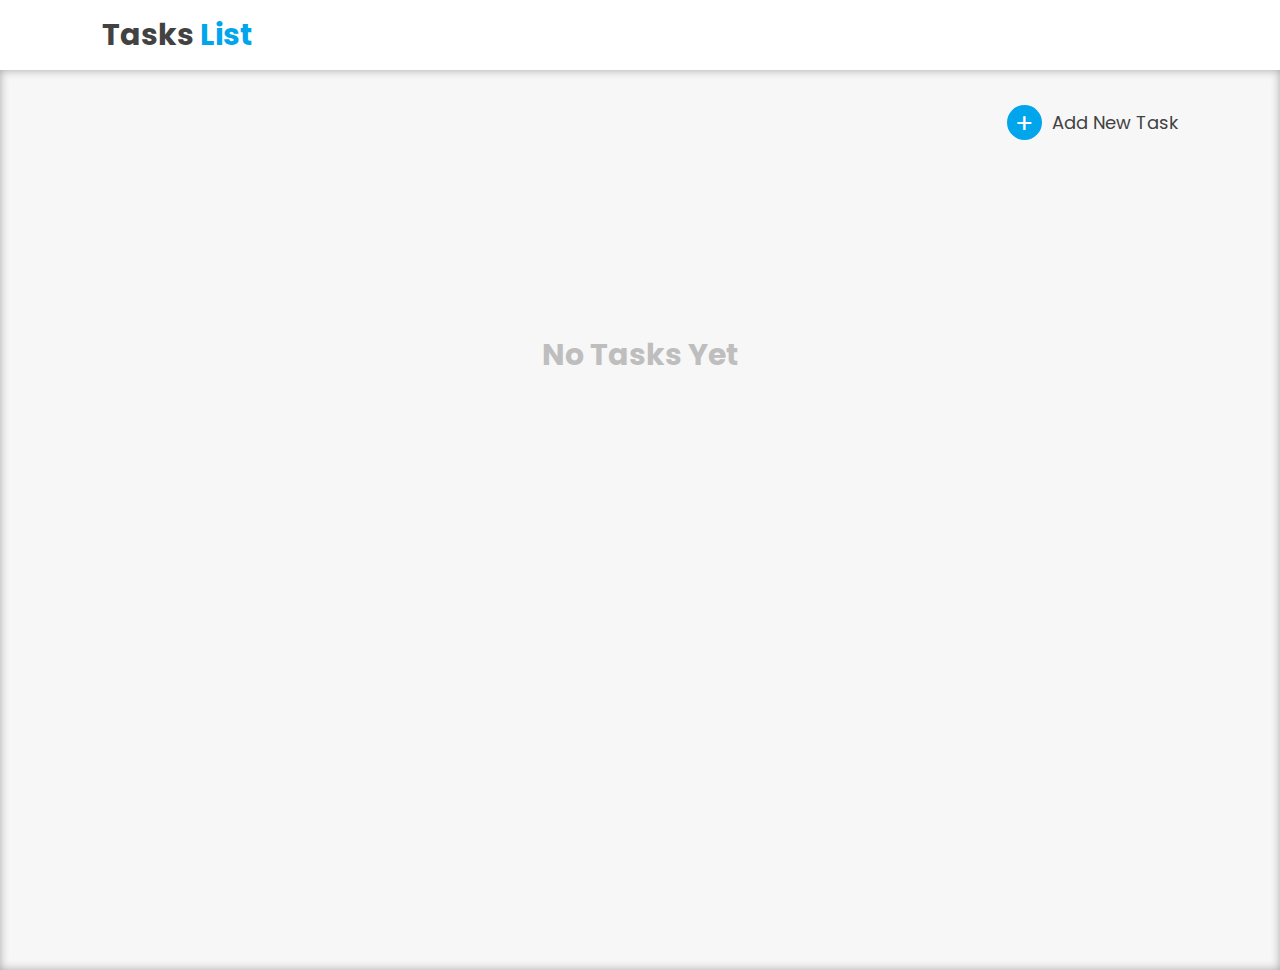
<file: index.html>
<!DOCTYPE html>
<html lang="en"><head>
    <meta charset="UTF-8">
    <meta http-equiv="X-UA-Compatible" content="IE=edge">
    <meta name="viewport" content="width=device-width, initial-scale=1.0">
    <title>ToDo List</title>
    <link rel="stylesheet" href="https://cdnjs.cloudflare.com/ajax/libs/font-awesome/6.1.2/css/all.min.css">
    <link rel="stylesheet" href="style.css">
    <style>
        @import url('https://fonts.googleapis.com/css2?family=Poppins:wght@400;700&display=swap');
    </style>
</head>

<body>

    <div id="nav">
        <h1>
            Tasks
            <span class="blue">List</span>
        </h1>
    </div>

    <div id="container">
        <div id="btnContainer">
            <span class="btn-circle" id="addTask">
                +
            </span>
            <span>Add New Task</span>
        </div>
        <div id="cardContainer">
            <p id="noTasks">No Tasks Yet</p>
        </div>
    </div>

    <div id="taskInputContainer" class="inputContainer">
        <div id="taskInput" class="input">
            <p id="taskInputHeading" class="inputHeading">Add New Task
                <span id="closeTaskInput" class="closeInput">
                    <i class="fa-solid fa-xmark"></i>
                </span>
            </p>
            <div id="taskInputContent" class="inputContent">
                <input type="text" placeholder="Learn C++" id="task"><br>
                <button class="btn" id="addTaskBtn">+ Add Task</button>
            </div>
        </div>
    </div>

    <div id="itemInputContainer" class="inputContainer">
        <div id="itemInput" class="input">
            <p id="itemInputHeading" class="inputHeading">Add New Item
                <span id="closeItemInput" class="closeInput">
                    <i class="fa-solid fa-xmark"></i>
                </span>
            </p>
            <div id="itemInputContent" class="inputContent">
                <input type="text" placeholder="Visit Famous Places" id="item"><br>
                <div id="addItemBtnContainer">
                    <button class="btn" id="addItemBtn">+ Add Item</button>
                </div>
            </div>
        </div>
    </div>

    <script src="js.js" ></script>



</body>
</html>
</file>
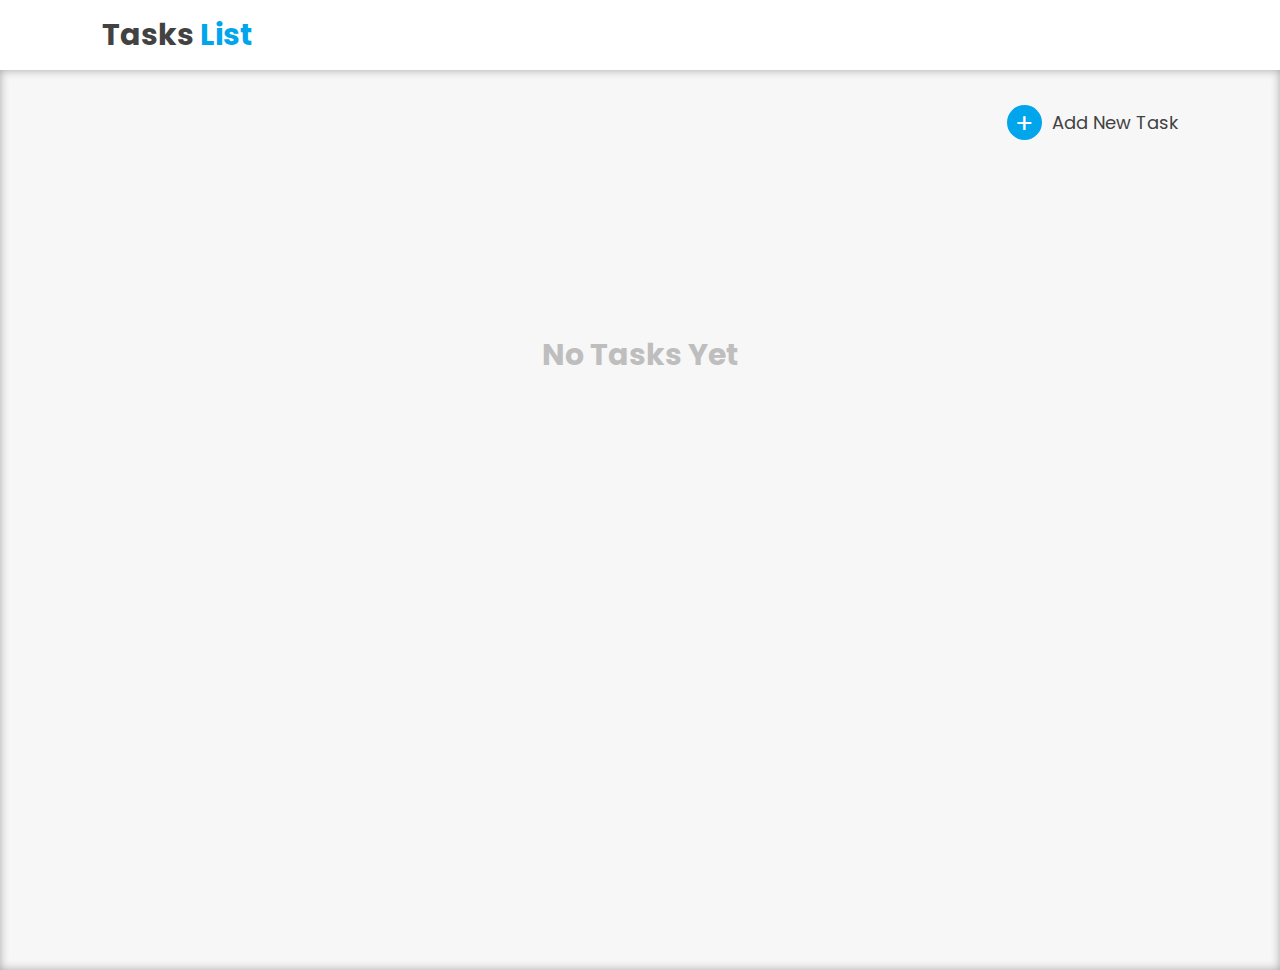
<file: light.html>
<!DOCTYPE html>
<html lang="en">

<head>
    <meta charset="UTF-8">
    <meta http-equiv="X-UA-Compatible" content="IE=edge">
    <meta name="viewport" content="width=device-width, initial-scale=1.0">
    <title>ToDo List</title>
    <link rel="stylesheet" href="https://cdnjs.cloudflare.com/ajax/libs/font-awesome/6.1.2/css/all.min.css">

    <style>
        @import url('https://fonts.googleapis.com/css2?family=Poppins:wght@400;700&display=swap');
    </style>

    <style>
        .blue {
            color: #00A5EC;
        }

        .btn-circle {
            height: 35px;
            width: 35px;
            line-height: 37px;
            font-size: 27px;
            text-align: center;
            border-radius: 100%;
            color: white;
            margin-right: 10px;
            background-color: #00A5EC;
        }

        .btn-circle:hover {
            line-height: 37px;
            font-size: 25px;
            cursor: pointer;
        }

        html {
            height: 100%;
        }

        body {
            font-family: Poppins !important;
            margin: 0;
            height: 100%;
            user-select: none;
        }

        #nav {
            height: 70px;
            display: flex;
            align-items: center;
        }

        #nav>h1 {
            font-weight: bold;
            font-size: 30px;
            color: #424242;
            margin-left: 8%;
            margin-right: 8%;
        }

        #container {
            min-height: 100%;
            height: auto;
            box-shadow: 0px 0px 10px 0px #42424271 inset;
            background-color: #F7F7F7;
        }

        #btnContainer {
            padding-top: 35px;
            display: flex;
            justify-content: flex-end;
            align-items: center;
            font-size: 18px;
            color: #424242;
            margin-left: 8%;
            margin-right: 8%;
        }

        #cardContainer {
            background: transparent;
            padding-top: 35px;
            margin-left: 8%;
            margin-right: 8%;
            display: flex;
            flex-wrap: wrap;
            flex-direction: row;
        }

        #noTasks {
            display: flex;
            justify-content: center;
            align-items: center;
            height: 300px;
            width: 100%;
            text-align: center;
            font-size: 30px;
            font-weight: bold;
            color: rgb(190, 190, 190);
        }

        .card {
            box-shadow: 0px 0px 10px 0px #42424271;
            margin: 10px;
            min-height: 350px;
            height: auto;
            width: 350px;
            background-color: white;
            border-radius: 10px;
        }

        .cardHeading {
            padding: 10px 30px;
            font-size: 20px;
            font-weight: 500;
            border-bottom: 2px solid rgba(211, 211, 211, 0.3);
        }

        .cardHeading:hover {
            cursor: pointer;
        }

        .itemContainer {
            padding: 15px 30px;
            font-size: 18px;
        }

        .item {
            display: flex;
            align-items: center;
            margin-top: 18px;
            color: #424242;
        }

        input[type=checkbox] {
            margin-right: 10px;
            appearance: none;
            background-color: #F7F7F7;
            margin: 0;
            margin-right: 10px;
            font: inherit;
            color: #00A5EC;
            width: 30px;
            height: 30px;
            border-radius: 4px;
            transform: translateY(-0.075em);
            box-shadow: 0px 0px 10px 0px #4242421f inset;
            position: flex;
        }

        input[type="checkbox"]::after {
            position: absolute;
            width: 100%;
            top: 5px;
            left: 0%;
            text-align: center;
            font-family: "FontAwesome";
            font-weight: bold;
            content: "\f00c";
            color: white;
            display: inline-block;
            visibility: hidden;
        }

        input[type="checkbox"]:hover {
            background-color: #e9e9e9;
            cursor: pointer;
        }

        input[type="checkbox"]:checked {
            background-color: #d8d8d8;
        }

        input[type="checkbox"]:checked::after {
            visibility: visible;
        }

        @keyframes strike {
            0% {
                width: 0;
            }

            100% {
                width: 100%;
            }
        }

        .strike {
            position: relative;
            color: rgb(180, 180, 180);
        }

        .strike::after {
            content: ' ';
            position: absolute;
            top: 50%;
            left: 0;
            width: 100%;
            height: 1px;
            background: rgb(150, 150, 150);
            animation-name: strike;
            animation-duration: 0.5s;
            animation-timing-function: linear;
            animation-iteration-count: 1;
            animation-fill-mode: forwards;
        }

        .inputContainer {
            visibility: hidden;
            position: fixed;
            top: 0;
            left: 0;
            background-color: rgba(0, 0, 0, 0.25);
            height: 100%;
            width: 100%;
            display: flex;
            justify-content: center;
            align-items: center;
        }

        .input {
            background-color: white;
            height: 225px;
            width: 440px;
            border-radius: 10px;
            position: relative;
        }

        .inputHeading {
            font-size: 18px;
            padding: 0px 30px;
            padding-top: 5px;
            padding-bottom: 15px;
            border-bottom: 2px solid rgba(211, 211, 211, 0.3);
        }

        .closeInput {
            position: absolute;
            right: 30px;
            font-size: 20px;
            color: rgba(211, 211, 211);
        }

        .closeInput:hover {
            cursor: pointer;
        }

        .inputContent {
            padding: 10px 30px;
        }

        input[type=text] {
            font-family: Poppins;
            background-color: #F7F7F7;
            outline: none;
            border: 0;
            padding: 10px 20px;
            width: 340px;
            margin-top: 10px;
            border-radius: 5px;
            font-size: 15px;
        }

        .btn {
            outline: none;
            border: 0;
            background-color: #00A5EC;
            color: white;
            font-size: 14px;
            border-radius: 4px;
            padding: 10px 30px;
            font-family: Poppins;
            margin-top: 20px;
            position: absolute;
            right: 30px;
        }

        .btn:hover {
            cursor: pointer;
            box-shadow: 0px 0px 20px 0px rgba(0, 0, 0, 0.15) inset;
        }
    </style>

</head>

<body>

    <div id="nav">
        <h1>
            Tasks
            <span class="blue">List</span>
        </h1>
    </div>

    <div id="container">
        <div id="btnContainer">
            <span class="btn-circle" id="addTask">
                +
            </span>
            <span>Add New Task</span>
        </div>
        <div id="cardContainer">
            <p id="noTasks">No Tasks Yet</p>
        </div>
    </div>

    <div id="taskInputContainer" class="inputContainer">
        <div id="taskInput" class="input">
            <p id="taskInputHeading" class="inputHeading">Add New Task
                <span id="closeTaskInput" class="closeInput">
                    <i class="fa-solid fa-xmark"></i>
                </span>
            </p>
            <div id="taskInputContent" class="inputContent">
                <input type="text" placeholder="Learn C++" id="task"><br>
                <button class="btn" id="addTaskBtn">+ Add Task</button>
            </div>
        </div>
    </div>

    <div id="itemInputContainer" class="inputContainer">
        <div id="itemInput" class="input">
            <p id="itemInputHeading" class="inputHeading">Add New Item
                <span id="closeItemInput" class="closeInput">
                    <i class="fa-solid fa-xmark"></i>
                </span>
            </p>
            <div id="itemInputContent" class="inputContent">
                <input type="text" placeholder="Visit Famous Places" id="item"><br>
                <div id="addItemBtnContainer">
                    <button class="btn" id="addItemBtn">+ Add Item</button>
                </div>
            </div>
        </div>
    </div>

    <script>
        var addTaskBtn = document.getElementById("addTaskBtn");
        var taskInput = document.getElementById("taskInputContainer");
        var addItemBtn = document.getElementById("addItemBtn");
        var itemInput = document.getElementById("itemInputContainer");
        var closeTaskInput = document.getElementById("closeTaskInput");
        var closeItemInput = document.getElementById("closeItemInput");
        var cardContainer = document.getElementById("cardContainer");
        var noTasks = document.getElementById("noTasks");

        function openAddTask() {
            taskInput.style.visibility = "visible";
        }

        function closeAddTask() {
            taskInput.style.visibility = "hidden";
        }

        function getTask() {
            var task = document.getElementById("task");
            var res = task.value;
            task.value = "";
            return res;
        }

        function getItem() {
            var item = document.getElementById("item");
            var res = item.value;
            item.value = "";
            return res;
        }

        function openAddItem(card) {
            itemInput.style.visibility = "visible";
            addItemBtn.addEventListener("click", () => addItem(card));
        }

        function closeAddItem() {
            var newBtn = `
            <button class="btn" id="addItemBtn">+ Add Item</button>
            `;
            addItemBtn.parentElement.innerHTML = newBtn;
            addItemBtn = document.getElementById("addItemBtn");
            itemInput.style.visibility = "hidden";
        }

        function addItem(card) {
            var currentTask = card.parentElement;
            var itemContainer = currentTask.getElementsByClassName("itemContainer")[0];

            var item = document.createElement("div");
            item.className = "item";
            var itemContent = `
                    <input type="checkbox" id="">
                    <span>${getItem()} &nbsp;</span>
                `;
            item.innerHTML = itemContent;
            itemContainer.appendChild(item);

            item.querySelector("input").addEventListener("click", () => removeItem(item));

            closeAddItem();
        }

        function removeItem(item) {
            item.querySelector("input").disabled = true;
            item.querySelector("span").classList.add("strike");
        }

        function addTask(title) {
            var card = document.createElement("div");
            card.className = "card";
            var cardContent = `
            <div class="cardHeading blue">
                <p>${title}</p>
            </div>
            <div class="itemContainer">
            </div>
        `;
            card.innerHTML = cardContent;
            cardContainer.appendChild(card);

            var card = document.querySelectorAll(".cardHeading");
            card = card[card.length - 1];
            card.addEventListener("click", () => openAddItem(card));
            noTasks.style.display = "none";
        }

        document.getElementById("addTask").addEventListener("click", openAddTask);
        closeTaskInput.addEventListener("click", closeAddTask);

        closeItemInput.addEventListener("click", closeAddItem);

        addTaskBtn.addEventListener("click", function () {
            addTask(getTask());
            closeAddTask();
            task.value = "";
        })
    </script>

</body>

</html>
</file>
<file: style.css>
.blue {
            color: #00A5EC;
        }

        .btn-circle {
            height: 35px;
            width: 35px;
            line-height: 37px;
            font-size: 27px;
            text-align: center;
            border-radius: 100%;
            color: white;
            margin-right: 10px;
            background-color: #00A5EC;
        }

        .btn-circle:hover {
            line-height: 37px;
            font-size: 25px;
            cursor: pointer;
        }

        html {
            height: 100%;
        }

        body {
            font-family: Poppins !important;
            margin: 0;
            height: 100%;
            user-select: none;
        }

        #nav {
            height: 70px;
            display: flex;
            align-items: center;
        }

        #nav>h1 {
            font-weight: bold;
            font-size: 30px;
            color: #424242;
            margin-left: 8%;
            margin-right: 8%;
        }

        #container {
            min-height: 100%;
            height: auto;
            box-shadow: 0px 0px 10px 0px #42424271 inset;
            background-color: #F7F7F7;
        }

        #btnContainer {
            padding-top: 35px;
            display: flex;
            justify-content: flex-end;
            align-items: center;
            font-size: 18px;
            color: #424242;
            margin-left: 8%;
            margin-right: 8%;
        }

        #cardContainer {
            background: transparent;
            padding-top: 35px;
            margin-left: 8%;
            margin-right: 8%;
            display: flex;
            flex-wrap: wrap;
            flex-direction: row;
        }

        #noTasks {
            display: flex;
            justify-content: center;
            align-items: center;
            height: 300px;
            width: 100%;
            text-align: center;
            font-size: 30px;
            font-weight: bold;
            color: rgb(190, 190, 190);
        }

        .card {
            box-shadow: 0px 0px 10px 0px #42424271;
            margin: 10px;
            min-height: 350px;
            height: auto;
            width: 350px;
            background-color: white;
            border-radius: 10px;
        }

        .cardHeading {
            padding: 10px 30px;
            font-size: 20px;
            font-weight: 500;
            border-bottom: 2px solid rgba(211, 211, 211, 0.3);
        }

        .cardHeading:hover {
            cursor: pointer;
        }

        .itemContainer {
            padding: 15px 30px;
            font-size: 18px;
        }

        .item {
            display: flex;
            align-items: center;
            margin-top: 18px;
            color: #424242;
        }

        input[type=checkbox] {
            margin-right: 10px;
            appearance: none;
            background-color: #F7F7F7;
            margin: 0;
            margin-right: 10px;
            font: inherit;
            color: #00A5EC;
            width: 30px;
            height: 30px;
            border-radius: 4px;
            transform: translateY(-0.075em);
            box-shadow: 0px 0px 10px 0px #4242421f inset;
            position: flex;
        }

        input[type="checkbox"]::after {
            position: absolute;
            width: 100%;
            top: 5px;
            left: 0%;
            text-align: center;
            font-family: "FontAwesome";
            font-weight: bold;
            content: "\f00c";
            color: white;
            display: inline-block;
            visibility: hidden;
        }

        input[type="checkbox"]:hover {
            background-color: #e9e9e9;
            cursor: pointer;
        }

        input[type="checkbox"]:checked {
            background-color: #d8d8d8;
        }

        input[type="checkbox"]:checked::after {
            visibility: visible;
        }

        @keyframes strike {
            0% {
                width: 0;
            }

            100% {
                width: 100%;
            }
        }

        .strike {
            position: relative;
            color: rgb(180, 180, 180);
        }

        .strike::after {
            content: ' ';
            position: absolute;
            top: 50%;
            left: 0;
            width: 100%;
            height: 1px;
            background: rgb(150, 150, 150);
            animation-name: strike;
            animation-duration: 0.5s;
            animation-timing-function: linear;
            animation-iteration-count: 1;
            animation-fill-mode: forwards;
        }

        .inputContainer {
            visibility: hidden;
            position: fixed;
            top: 0;
            left: 0;
            background-color: rgba(0, 0, 0, 0.25);
            height: 100%;
            width: 100%;
            display: flex;
            justify-content: center;
            align-items: center;
        }

        .input {
            background-color: white;
            height: 225px;
            width: 440px;
            border-radius: 10px;
            position: relative;
        }

        .inputHeading {
            font-size: 18px;
            padding: 0px 30px;
            padding-top: 5px;
            padding-bottom: 15px;
            border-bottom: 2px solid rgba(211, 211, 211, 0.3);
        }

        .closeInput {
            position: absolute;
            right: 30px;
            font-size: 20px;
            color: rgba(211, 211, 211);
        }

        .closeInput:hover {
            cursor: pointer;
        }

        .inputContent {
            padding: 10px 30px;
        }

        input[type=text] {
            font-family: Poppins;
            background-color: #F7F7F7;
            outline: none;
            border: 0;
            padding: 10px 20px;
            width: 340px;
            margin-top: 10px;
            border-radius: 5px;
            font-size: 15px;
        }

        .btn {
            outline: none;
            border: 0;
            background-color: #00A5EC;
            color: white;
            font-size: 14px;
            border-radius: 4px;
            padding: 10px 30px;
            font-family: Poppins;
            margin-top: 20px;
            position: absolute;
            right: 30px;
        }

        .btn:hover {
            cursor: pointer;
            box-shadow: 0px 0px 20px 0px rgba(0, 0, 0, 0.15) inset;
        }
</file>
